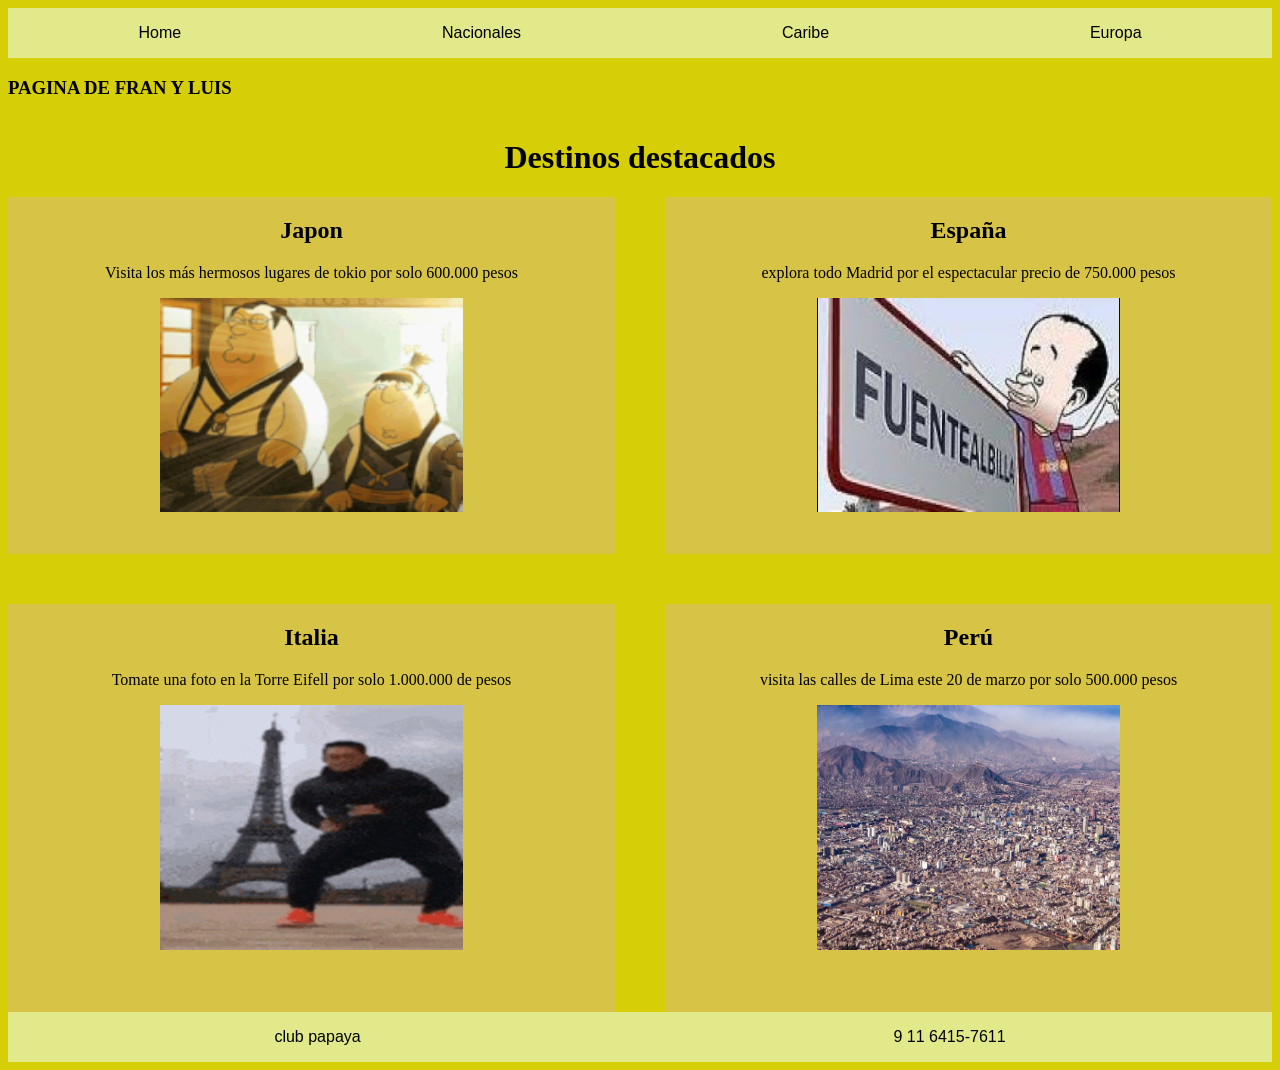
<file: index.html>
<!DOCTYPE html>
<html lang="en">
<head>
    <meta charset="UTF-8">
    <meta name="viewport" content="width=device-width, initial-scale=1.0">
    <title>REPASANDO</title>
    <link rel="stylesheet" href="style/style.css">
</head>
<body>
    <header>
    <nav class="flex-container">
        <div><a href="index.html">Home</a></div>
        <div><a href="nacionales.html">Nacionales</a></div>
        <div><a href="caribe.html">Caribe</a></div>
        <div><a href="Europa.html">Europa</a></div>
    </nav>
    <h3>PAGINA DE FRAN Y LUIS</h3>
    </header>
    <main>
        <div class="destinos-destacados"><H1>Destinos destacados</H1><div>
        <nav class="grid">
            <div class="celdas"><h1>Japon</h1><p>Visita los más hermosos lugares de tokio por solo 600.000 pesos</p><img src="./img/asian-peter-peter-griffin.gif" alt="peter"></div>
            <div class="celdas"><h1>España</h1><p>explora todo Madrid por el espectacular precio de 750.000 pesos</p><img src="./img/mqdefault.jpg" alt=""></div>
            <div class="celdas"><h1>Italia</h1><p>Tomate una foto en la Torre Eifell por solo 1.000.000 de pesos</p><img src="./img/momo-bailando.gif" alt="italia"></div>
            <div class="celdas"><h1>Perú</h1><p>visita las calles de Lima este 20 de marzo por solo 500.000 pesos</p><img src="./img/lima.jpg" alt=""></div>
        </nav>
    </main>
    <footer>
         
         <nav class="flex-container">
            <div><p>club papaya</p></div>
            <div><p> 9 11 6415-7611</p></div>
         </nav>
    </footer>
</body>
</html>
</file>
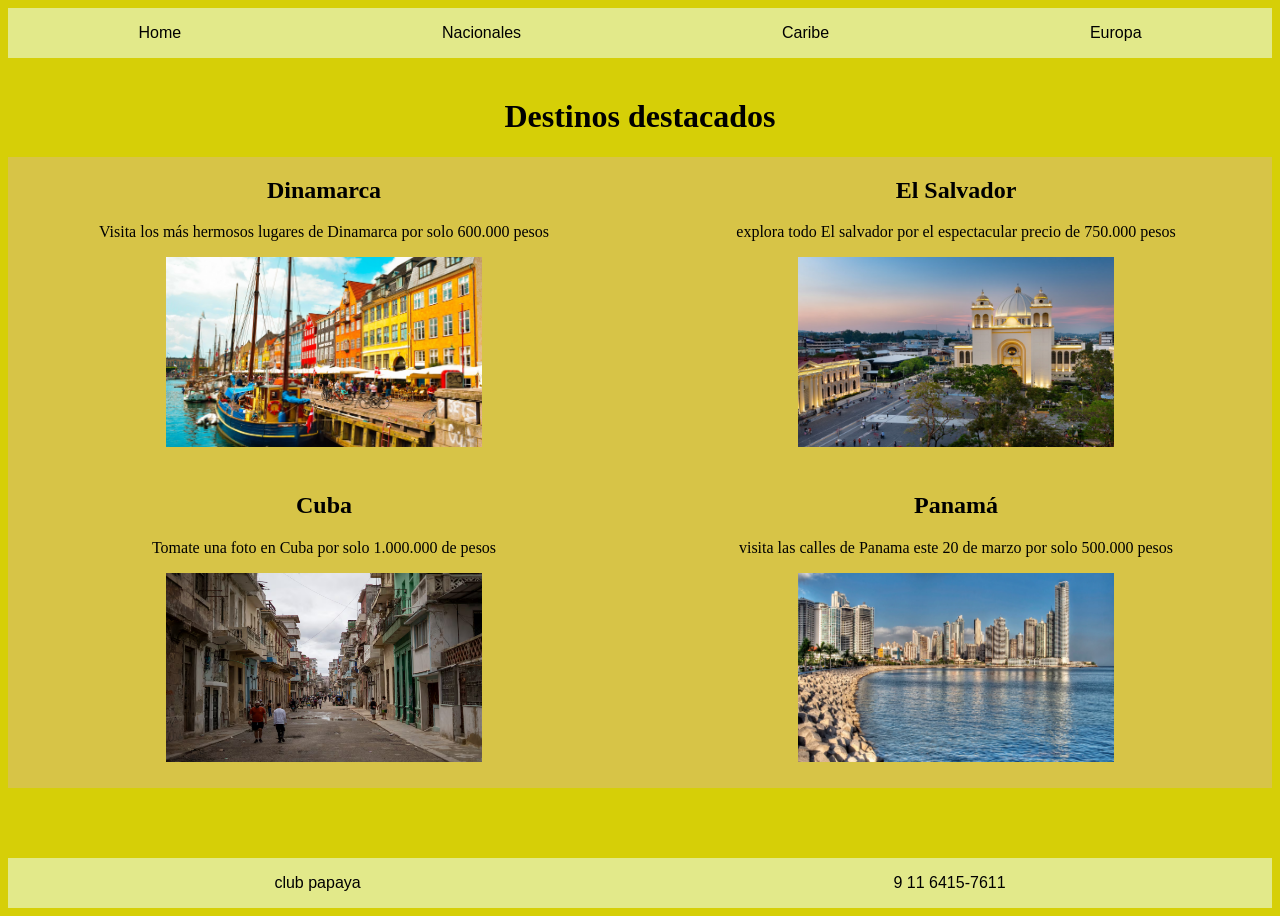
<file: caribe.html>
<!DOCTYPE html>
<html lang="en">
<head>
    <meta charset="UTF-8">
    <meta name="viewport" content="width=device-width, initial-scale=1.0">
    <title>REPASANDO</title>
    <link rel="stylesheet" href="style/style.css">
</head>
<body>
    <header>
    <nav class="flex-container">
        <div><a href="index.html">Home</a></div>
        <div><a href="nacionales.html">Nacionales</a></div>
        <div><a href="caribe.html">Caribe</a></div>
        <div><a href="Europa.html">Europa</a></div>
    </nav>
    <h3></h3>
    </header>
    <main>
        <div class="destinos-destacados"><H1>Destinos destacados</H1><div>
        <nav class="grid-caribe">
            <div class="celdas"><h1>Dinamarca</h1><p>Visita los más hermosos lugares de Dinamarca por solo 600.000 pesos</p><img src="./img/73.1-que-ver-en-dinamarca.jpg" alt="peter"></div>
            <div class="celdas"><h1>El Salvador</h1><p>explora todo El salvador por el espectacular precio de 750.000 pesos</p><img src="./img/elsalvador.jpg" alt=""></div>
            <div class="celdas"><h1>Cuba</h1><p>Tomate una foto en Cuba  por solo 1.000.000 de pesos</p><img src="./img/cuba.jpg" alt="italia"></div>
            <div class="celdas"><h1>Panamá</h1><p>visita las calles de Panama este 20 de marzo por solo 500.000 pesos</p><img src="./img/panamayork.jpg" alt=""></div>
        </nav>
    </main>
    <footer>
      <nav class="flex-container">
            <div><p>club papaya</p></div>
            <div><p> 9 11 6415-7611</p></div>
         </nav>
    </footer>
</body>
</html>
</file>
<file: style/style.css>
body{ display: flex; flex-direction: column; min-height: 100vh;
background-color: rgb(214, 207, 7);

}
main{flex: 1;}

.flex-container {display: flex; 
flex-direction: row;
justify-content: space-around;
flex-wrap: wrap; 
height: 50px;
align-items: center;
background-color: rgb(226, 233, 138);
font-family: 'Gill Sans', 'Gill Sans MT', Calibri, 'Trebuchet MS', sans-serif;



}
.grid{display: grid; grid-template-columns: repeat(2,1fr); 
gap: 50px; align-content: center;
}
.grid-caribe{
    display: grid; 
    grid-template-columns: repeat(2,1fr); 
   
    column-gap: 0px;
}


a{color:black; text-decoration: none;}
.celdas img{width: 50%; height: 60%; align-items: center; align-content: center; justify-content: center;}
.celdas{background-color: rgb(215, 196, 71)}

.destinos-destacados{
    text-align: center;
}
</file>
